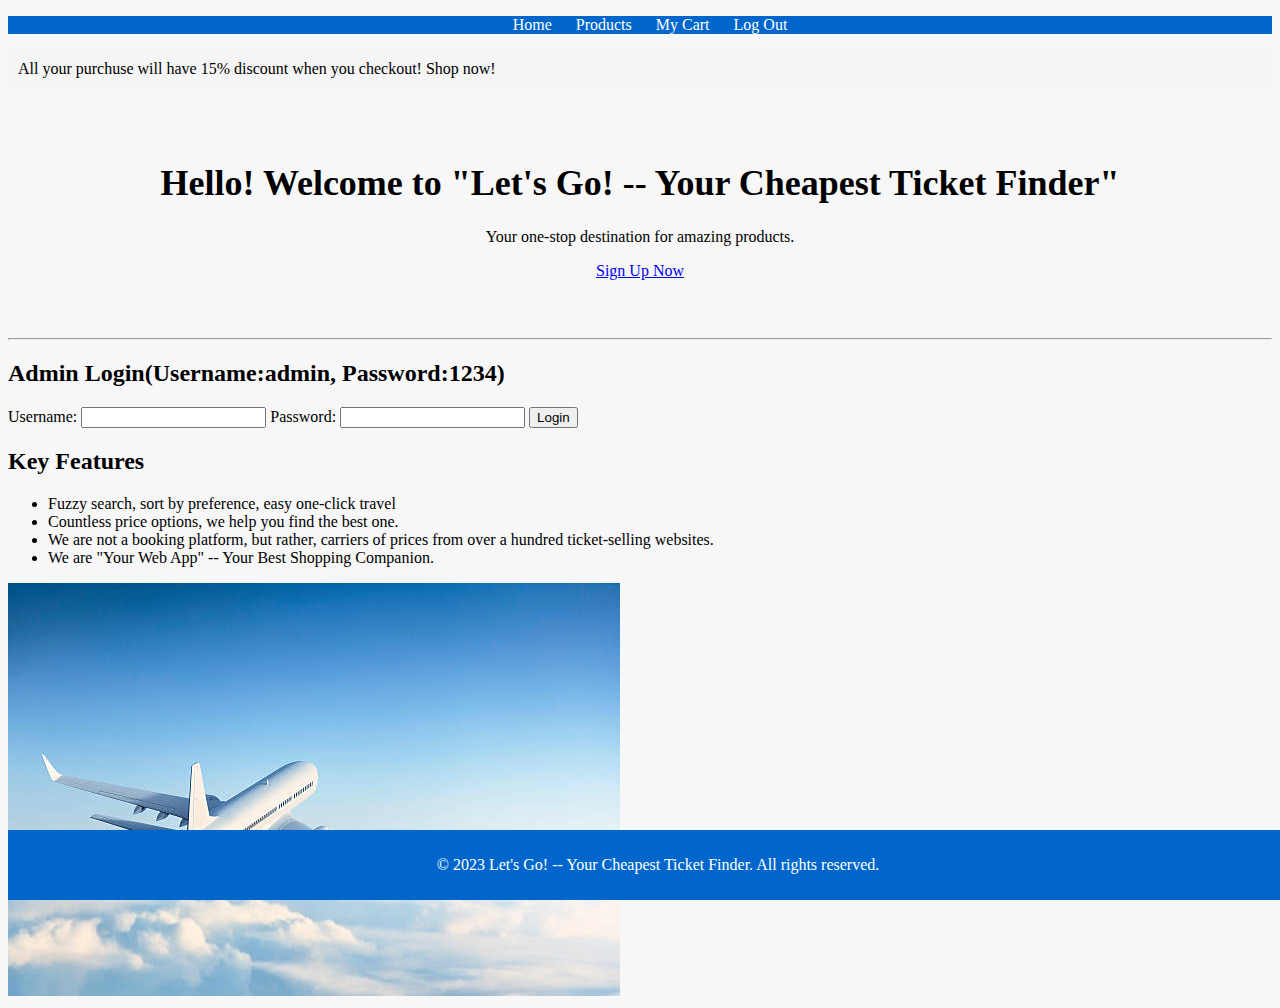
<file: Final/Index.html>
﻿<!DOCTYPE html>
<html lang="en">
<head>
    <meta charset="utf-8" />
    <title>Let's Go! -- Your Cheapest Ticket Finder</title>
    <link rel="stylesheet" href="./Style.css" type="text/css" />
</head>
<body>
    <header>
        <nav>
            <ul>
                <li><a href="./index.html">Home</a></li>
                <li><a href="./products.html">Products</a></li>
                <li><a href="./cart.html">My Cart</a></li>
                <li id="admin-link" style="display: none;"><a href="./Bulk Upload.html">Admin</a></li>
                <li><a href="#">Log Out</a></li>
            </ul>
        </nav>
    </header>

    <div class="scrolling-banner">
        <p>All your purchuse will have 15% discount when you checkout! Shop now!</p>
    </div>

    <div class="splash">
        <h1>Hello! Welcome to "Let's Go! -- Your Cheapest Ticket Finder"</h1>
        <p>Your one-stop destination for amazing products.</p>
        <a href="./signup.html">Sign Up Now</a>
    </div>
    <hr />

    <div class="login-form" id="login-form">
        <h2>Admin Login(Username:admin, Password:1234)</h2>
        <form onsubmit="login(event)">
            <label for="username">Username:</label>
            <input type="text" id="username" required>

            <label for="password">Password:</label>
            <input type="password" id="password" required>

            <button type="submit">Login</button>
        </form>
    </div>

    <div class="features">
        <h2>Key Features</h2>
        <ul>
            <li>Fuzzy search, sort by preference, easy one-click travel</li>
            <li>Countless price options, we help you find the best one.</li>
            <li>We are not a booking platform, but rather, carriers of prices from over a hundred ticket-selling websites.</li>
            <li>We are "Your Web App" -- Your Best Shopping Companion.</li>
        </ul>
    </div>

    <a href="./Plane.jpg">
        <img src="./Plane.jpg" alt="Plane">
    </a>

    <footer>
        <p>&copy; 2023 Let's Go! -- Your Cheapest Ticket Finder. All rights reserved.</p>
    </footer>

    <script>
        var isAdmin = false;

        function login(event) {
            event.preventDefault();

            var username = document.getElementById('username').value;
            var password = document.getElementById('password').value;

            if (username === 'admin' && password === '1234') {
                isAdmin = true;
                updateUI();
            } else {
                alert('Invalid credentials. Please try again.');
            }
        }

        function updateUI() {
            var adminLink = document.getElementById('admin-link');
            var loginForm = document.getElementById('login-form');

            if (isAdmin) {
                adminLink.style.display = 'block';
                loginForm.style.display = 'none';
            } else {
                adminLink.style.display = 'none';
                loginForm.style.display = 'block';
            }
        }

        document.addEventListener("DOMContentLoaded", function () {
            updateUI();
        });
    </script>

</body>
</html>
</file>
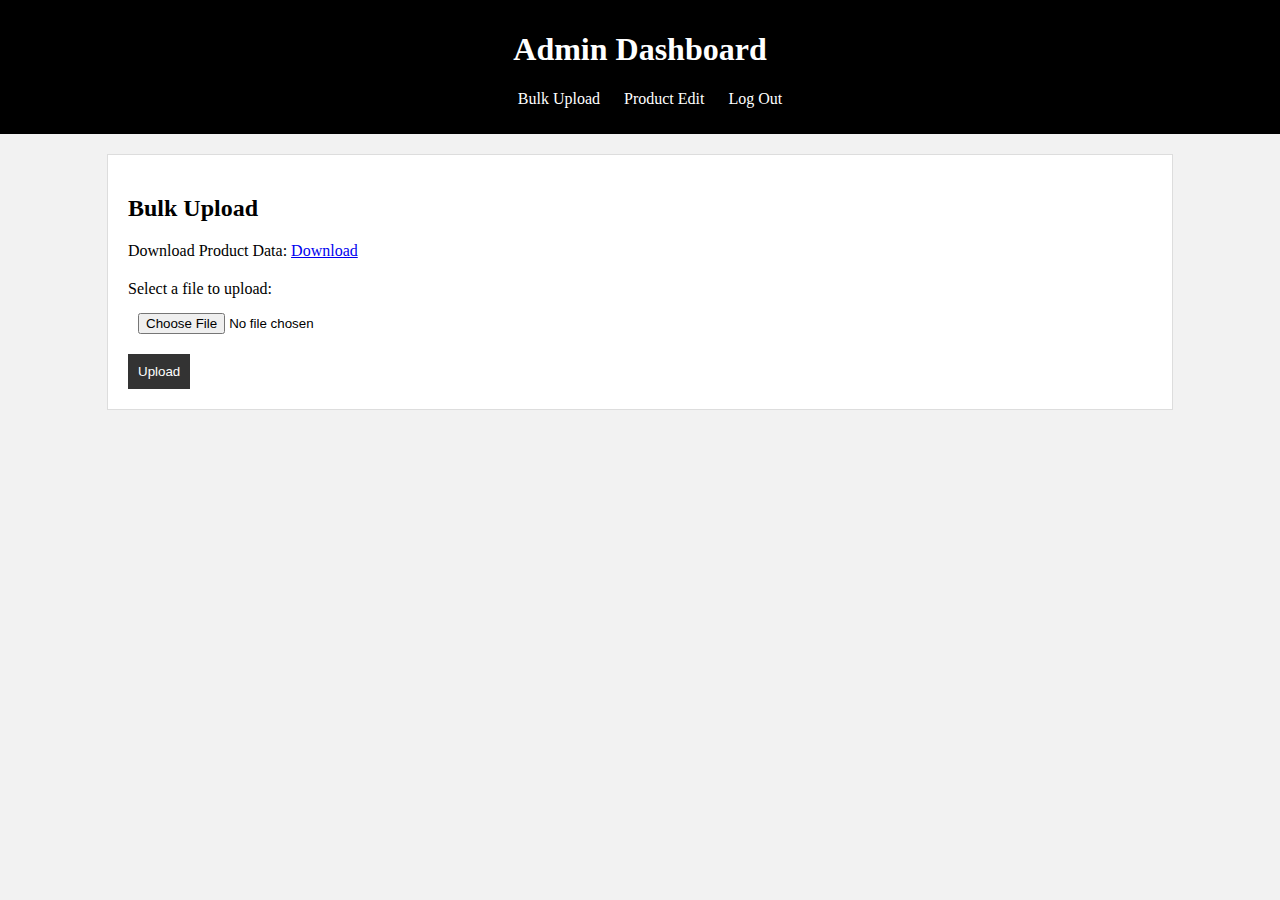
<file: Final/Bulk Upload.html>
﻿<!DOCTYPE html>

<html lang="en" xmlns="http://www.w3.org/1999/xhtml">
<head>
    <meta charset="utf-8" />
    <title>Bulk Upload</title>
    <link rel="stylesheet" href="./admin.css" type="text/css" />
</head>
<body>
    <header>
        <h1>Admin Dashboard</h1>
        <nav>
            <ul>
                <li><a href="#">Bulk Upload</a></li>
                <li><a href="./Product Edit.html">Product Edit</a></li>
                <li><a href="#">Log Out</a></li>
            </ul>
        </nav>
    </header>

    <section class="bulk-upload">
        <h2>Bulk Upload</h2>
        <p>Download Product Data: <a href="#">Download</a></p>
        <form>
            <label for="file">Select a file to upload:</label>
            <input type="file" id="file" name="file" accept=".csv, .xml, .json">
            <button type="submit">Upload</button>
        </form>
    </section>
</body>
</html>
</file>
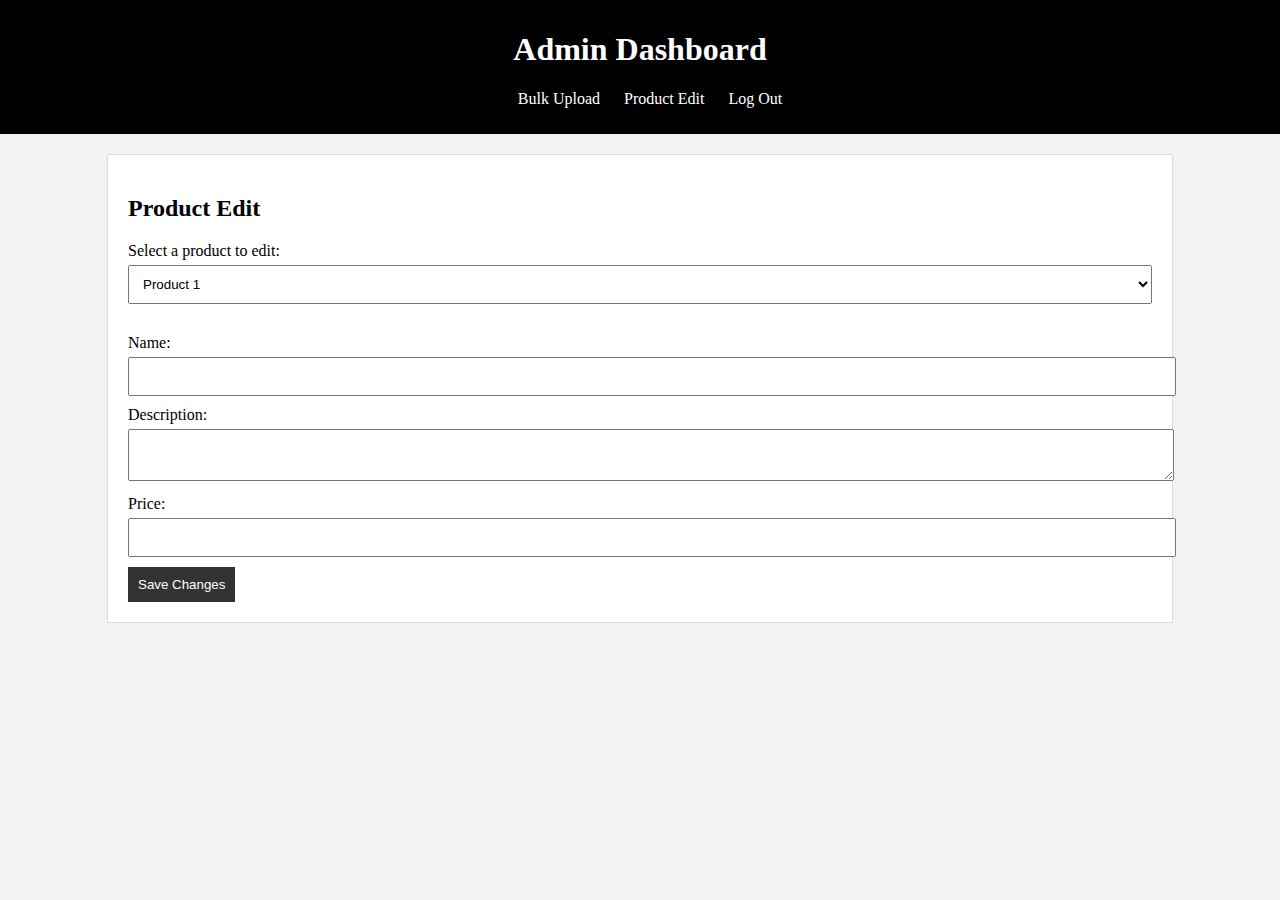
<file: Final/Product Edit.html>
﻿<!DOCTYPE html>

<html lang="en" xmlns="http://www.w3.org/1999/xhtml">
<head>
    <meta charset="utf-8" />
    <title>Product Edit</title>
    <link rel="stylesheet" href="./admin.css" type="text/css" />
</head>
<body>
    <header>
        <h1>Admin Dashboard</h1>
        <nav>
            <ul>
                <li><a href="./Bulk Upload.html">Bulk Upload</a></li>
                <li><a href="./Product Edit">Product Edit</a></li>
                <li><a href="#">Log Out</a></li>
            </ul>
        </nav>
    </header>

    <section class="product-edit">
        <h2>Product Edit</h2>
        <label for="product-list">Select a product to edit:</label>
        <select id="product-list" name="product-list">
            <option value="product1">Product 1</option>
            <option value="product2">Product 2</option>
        </select>

        <form>
            <label for="name">Name:</label>
            <input type="text" id="name" name="name">

            <label for="description">Description:</label>
            <textarea id="description" name="description"></textarea>

            <label for="price">Price:</label>
            <input type="text" id="price" name="price">

            <button type="submit">Save Changes</button>
        </form>
    </section>
</body>
</html>
</file>
<file: Final/Style.css>
﻿body {
    font-family: 'Times New Roman', sans-serif;
    background-color: #f7f7f8;
    color: black;
}

header {
    background-color: #0066CC;
    text-align: center;
}

.product-list {
    display: flex;
    justify-content: space-around;
}

.interest {
    display: flex;
    justify-content: space-around;
}

.cart-item {
    display: flex;
    justify-content: space-around;
}

nav ul {
    list-style: none;
}

    nav ul li {
        display: inline;
        margin-right: 20px;
    }

        nav ul li a {
            text-decoration: none;
            color: #fff;
        }

.splash {
    text-align: center;
    padding: 50px;
}

    .splash h1 {
        font-size: 36px;
    }

.featured-product {
    background-color: #2980b9;
    text-align: center;
    padding: 20px;
}

footer {
    background-color: #0066CC;
    text-align: center;
    padding: 10px;
    position: absolute;
    bottom: 0;
    width: 100%;
}

    footer p {
        color: #fff;
    }

.scrolling-banner {
    background-color: #f5f5f5;
    padding: 10px;
    overflow: hidden;
    white-space: nowrap;
}

    .scrolling-banner p {
        display: inline-block;
        margin: 0;
        animation: scrollText 20s linear infinite;
    }

@keyframes scrollText {
    from {
        transform: translateX(100%);
    }

    to {
        transform: translateX(-100%);
    }
}
</file>
<file: Final/admin.css>
﻿body {
    font-family: 'Times New Roman', sans-serif;
    background-color: #f2f2f2;
    margin: 0;
    padding: 0;
}

header {
    background-color: black;
    color: white;
    text-align: center;
    padding: 10px;
}

nav ul {
    list-style: none;
}

    nav ul li {
        display: inline;
        margin-right: 20px;
    }

        nav ul li a {
            text-decoration: none;
            color: #fff;
        }

.bulk-upload,
.product-edit {
    width: 80%;
    margin: 20px auto;
    background-color: #fff;
    padding: 20px;
    border: 1px solid #ddd;
}

form {
    margin-top: 20px;
}

label {
    display: block;
    margin-bottom: 5px;
}

input,
textarea,
select {
    width: 100%;
    padding: 10px;
    margin-bottom: 10px;
}

button {
    background-color: #333;
    color: #fff;
    padding: 10px;
    border: none;
    cursor: pointer;
}

    button:hover {
        background-color: #555;
    }
</file>
